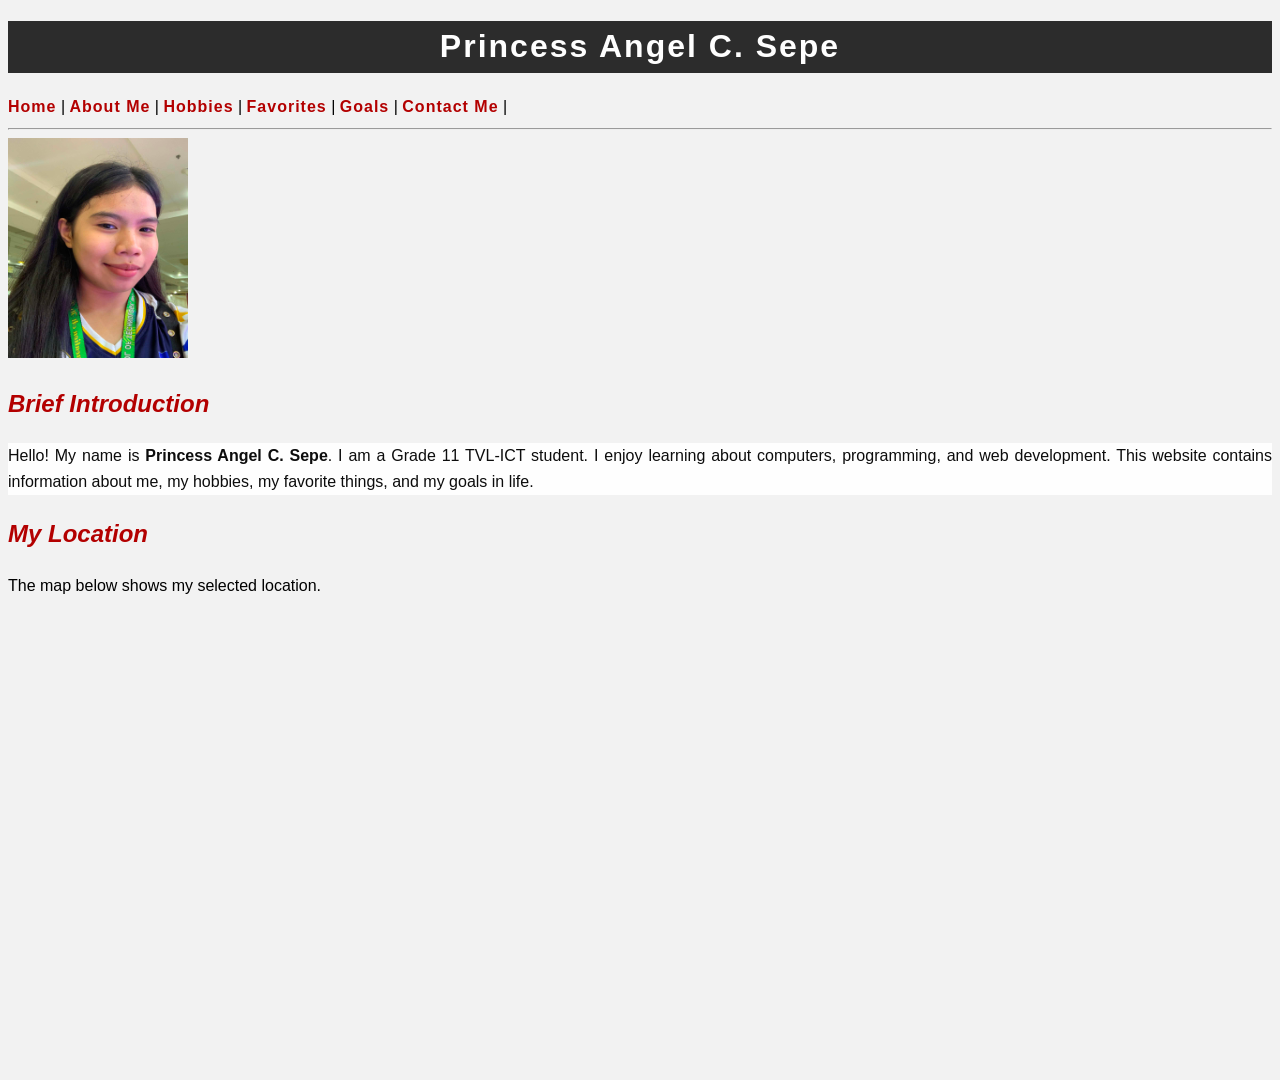
<file: index.html>
<!DOCTYPE html>
    <html>
    <head>
        <title>Home - My Personal Profile</title>
        <link rel="stylesheet" href="style.css">
    </head>

    <body>

    <h1 id="main-header">Princess Angel C. Sepe</h1>

    <nav>
        <a class="nav-link" href="index.html">Home</a> |
        <a class="nav-link" href="about.html">About Me</a> |
        <a class="nav-link" href="hobbies.html">Hobbies</a> |
        <a class="nav-link" href="favorites.html">Favorites</a> |
        <a class="nav-link" href="goals.html">Goals</a> |
        <a class="nav-link" href="contact.html">Contact Me</a> |
    </nav>

    <hr>

    <img src="766dfbe5-80e5-4660-8e57-4e1e7ac3a6b4.jpg"
    alt="Profile Picture"
    width="180"
    height="220">

    <h2 class="section-title">Brief Introduction</h2>

    <p class="profile-info">
    Hello! My name is <b>Princess Angel C. Sepe</b>. I am a Grade 11 TVL-ICT student.
    I enjoy learning about computers, programming, and web development.
    This website contains information about me, my hobbies, my favorite things,
    and my goals in life.
    </p>

    <h2 class="section-title">My Location</h2>

    <p>
    The map below shows my selected location.
    </p>

    <iframe src="https://www.google.com/maps/embed?pb=!1m18!1m12!1m3!1d245.34540922842356!2d123.97791697307929!3d10.299678879969314!2m3!1f0!2f0!3f0!3m2!1i1024!2i768!4f13.1!3m3!1m2!1s0x33a99759ac759e73%3A0xe1af186c5b57d7e2!2sH%20Mall!5e0!3m2!1sen!2sph!4v1786430071716!5m2!1sen!2sph" width="600" height="450" style="border:0;" allowfullscreen="" loading="lazy" referrerpolicy="strict-origin-when-cross-origin"></iframe>
</file>
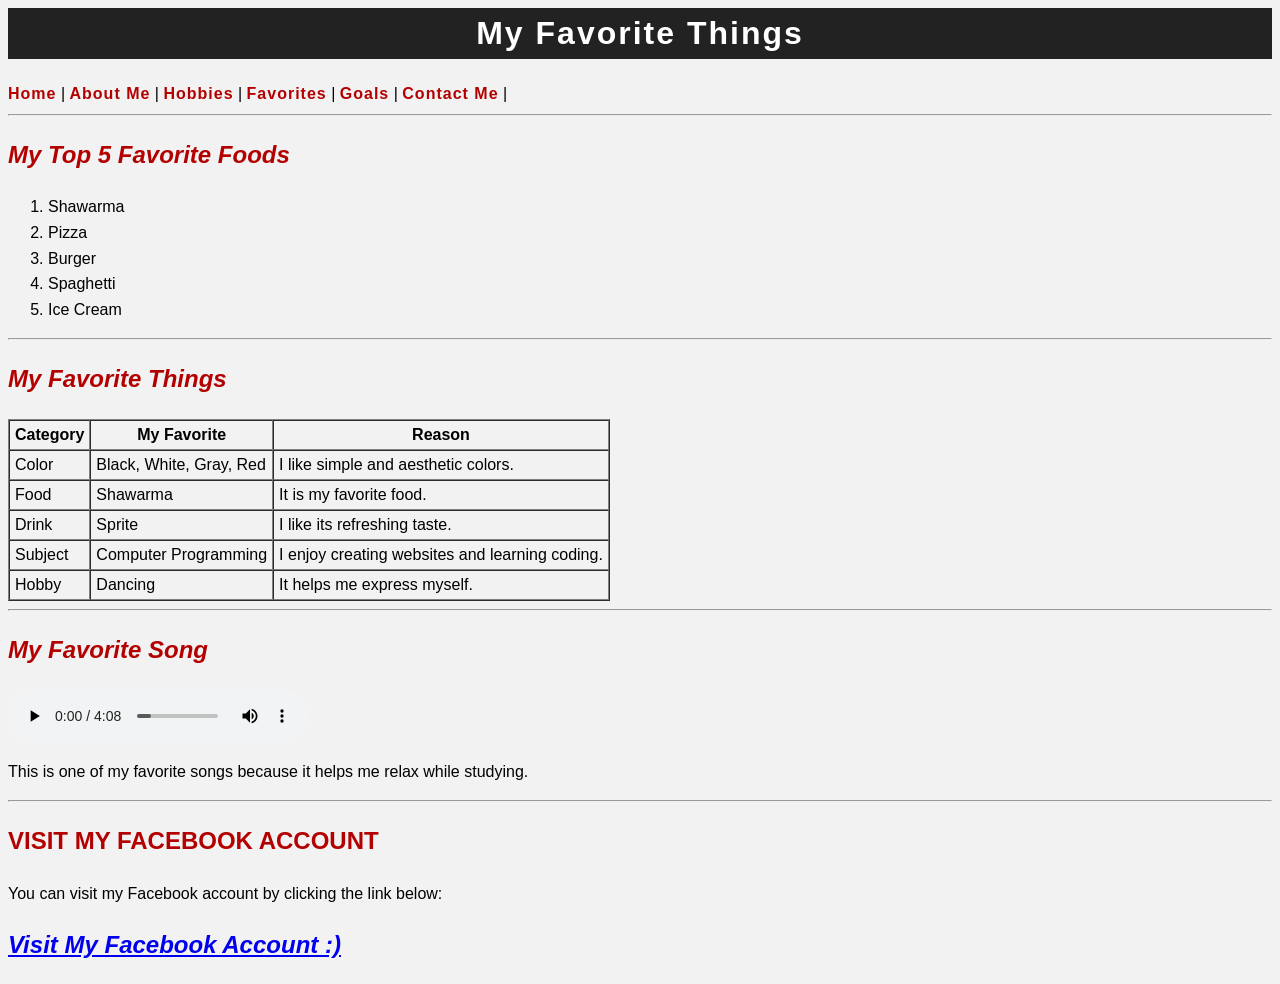
<file: favorites.html>
<title>Favorite Things</title>
 <link rel="stylesheet" href="style.css">
</head>

<body>

<h1>My Favorite Things</h1>

<nav>
    <a class="nav-link" href="index.html">Home</a> |
    <a class="nav-link" href="about.html">About Me</a> |
    <a class="nav-link" href="hobbies.html">Hobbies</a> |
    <a class="nav-link" href="favorites.html">Favorites</a> |
    <a class="nav-link" href="goals.html">Goals</a> |
    <a class="nav-link" href="contact.html">Contact Me</a> |

</nav>

<hr>

<h2 class="section-title">My Top 5 Favorite Foods</h2>
<ol>
    <li>Shawarma</li>
    <li>Pizza</li>
    <li>Burger</li>
    <li>Spaghetti</li>
    <li>Ice Cream</li>
</ol>

<hr>

<h2 class="section-title">My Favorite Things</h2>

<table border="1" cellpadding="5" cellspacing="0">

<tr>
    <th>Category</th>
    <th>My Favorite</th>
    <th>Reason</th>
</tr>

<tr>
    <td>Color</td>
    <td>Black, White, Gray, Red</td>
    <td>I like simple and aesthetic colors.</td>
</tr>

<tr>
    <td>Food</td>
    <td>Shawarma</td>
    <td>It is my favorite food.</td>
</tr>

<tr>
    <td>Drink</td>
    <td>Sprite</td>
    <td>I like its refreshing taste.</td>
</tr>

<tr>
    <td>Subject</td>
    <td>Computer Programming</td>
    <td>I enjoy creating websites and learning coding.</td>
</tr>

<tr>
    <td>Hobby</td>
    <td>Dancing</td>
    <td>It helps me express myself.</td>
</tr>

</table>

<hr>

<h2 class="section-title">My Favorite Song</h2>

<audio controls>
    <source src="The Weeknd - Save Your Tears (Official Music Video).mp3" type="audio/mpeg">
</audio>

<p>
This is one of my favorite songs because it helps me relax while studying.
</p>

<hr>


<h2>Visit My Facebook Account</h2>

<p>
You can visit my Facebook account by clicking the link below:
</p>

<p>
<a href="https://www.facebook.com/gelahazeeey" target="_blank">
<h2 class="section-title">Visit My Facebook Account :)</h2>
</a>
</p>
</file>
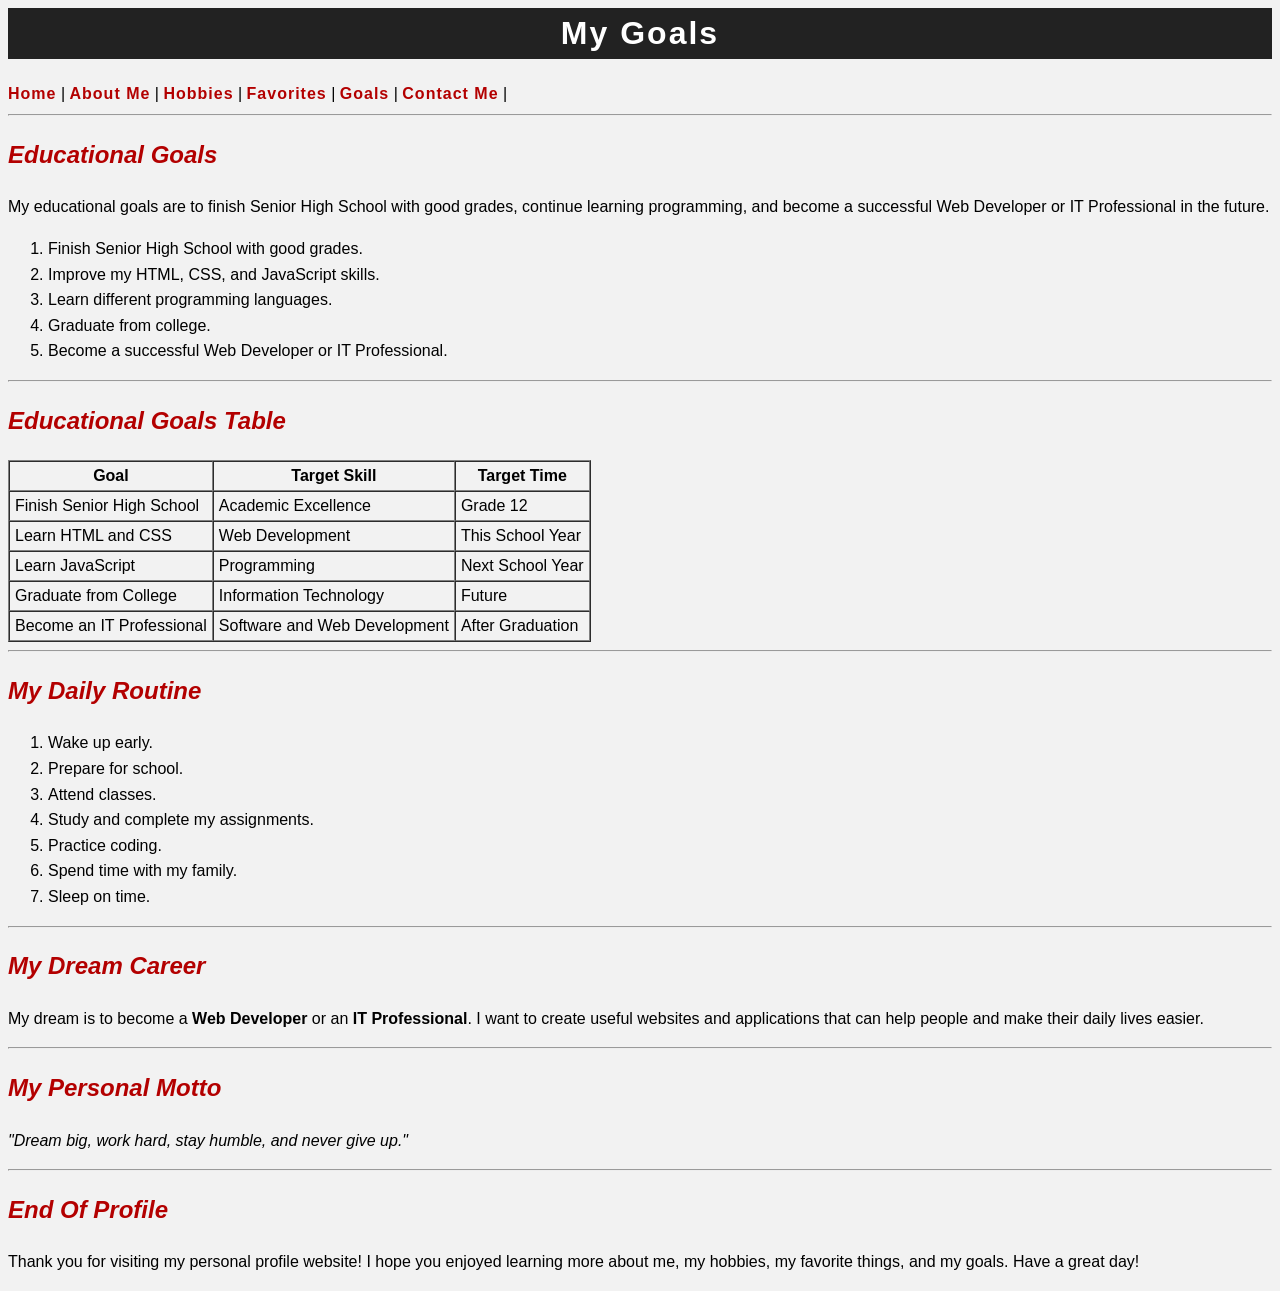
<file: goals.html>
<title>Goals</title>
  <link rel="stylesheet" href="style.css">
</head>

<body>

<h1>My Goals</h1>

<nav>
    <a class="nav-link" href="index.html">Home</a> |
    <a class="nav-link" href="about.html">About Me</a> |
    <a class="nav-link" href="hobbies.html">Hobbies</a> |
    <a class="nav-link" href="favorites.html">Favorites</a> |
    <a class="nav-link" href="goals.html">Goals</a> |
    <a class="nav-link" href="contact.html">Contact Me</a> |
</nav>

<hr>

<h2 class="section-title">Educational Goals</h2>

<p>
My educational goals are to finish Senior High School with good grades,
continue learning programming, and become a successful Web Developer
or IT Professional in the future.
</p>

<ol>
    <li>Finish Senior High School with good grades.</li>
    <li>Improve my HTML, CSS, and JavaScript skills.</li>
    <li>Learn different programming languages.</li>
    <li>Graduate from college.</li>
    <li>Become a successful Web Developer or IT Professional.</li>
</ol>

<hr>

<h2 class="section-title">Educational Goals Table</h2>

<table border="1" cellpadding="5" cellspacing="0">

<tr>
    <th>Goal</th>
    <th>Target Skill</th>
    <th>Target Time</th>
</tr>

<tr>
    <td>Finish Senior High School</td>
    <td>Academic Excellence</td>
    <td>Grade 12</td>
</tr>

<tr>
    <td>Learn HTML and CSS</td>
    <td>Web Development</td>
    <td>This School Year</td>
</tr>

<tr>
    <td>Learn JavaScript</td>
    <td>Programming</td>
    <td>Next School Year</td>
</tr>

<tr>
    <td>Graduate from College</td>
    <td>Information Technology</td>
    <td>Future</td>
</tr>

<tr>
    <td>Become an IT Professional</td>
    <td>Software and Web Development</td>
    <td>After Graduation</td>
</tr>

</table>

<hr>

<h2 class="section-title">My Daily Routine</h2>

<ol>
    <li>Wake up early.</li>
    <li>Prepare for school.</li>
    <li>Attend classes.</li>
    <li>Study and complete my assignments.</li>
    <li>Practice coding.</li>
    <li>Spend time with my family.</li>
    <li>Sleep on time.</li>
</ol>

<hr>

<h2 class="section-title">My Dream Career</h2>

<p>
My dream is to become a <b>Web Developer</b> or an
<b>IT Professional</b>. I want to create useful websites
and applications that can help people and make their
daily lives easier.
</p>

<hr>

<h2 class="section-title">My Personal Motto</h2>

<p>
<i>"Dream big, work hard, stay humble, and never give up."</i>
</p>

<hr>
<h2 class="section-title">End of Profile</h2>

<p>
Thank you for visiting my personal profile website!
I hope you enjoyed learning more about me, my hobbies,
my favorite things, and my goals. Have a great day!
</p>

</body>
</html>
</file>
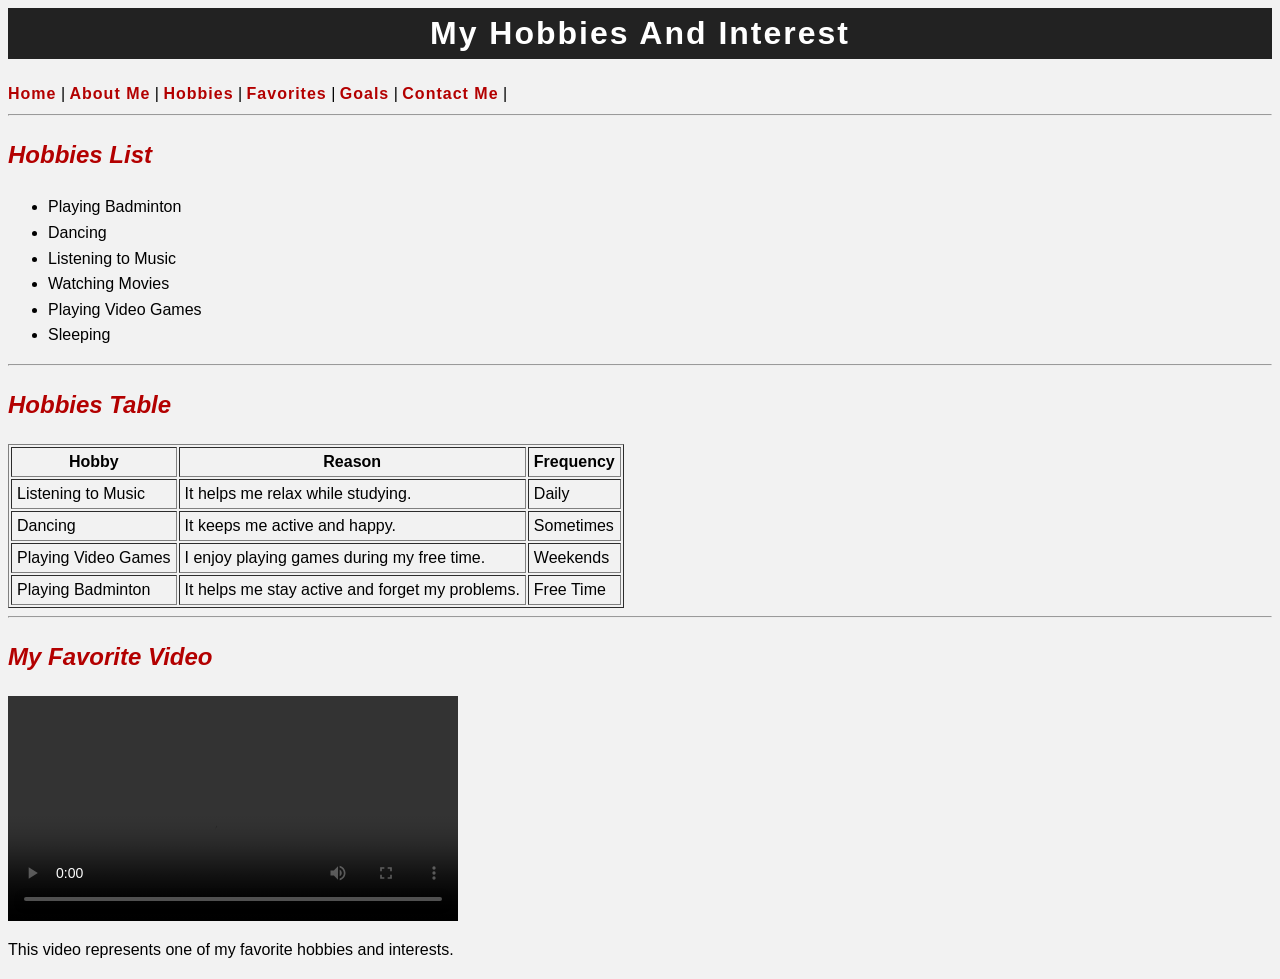
<file: hobbies.html>
<title>Hobbies and Interests</title>
 <link rel="stylesheet" href="style.css">
</head>

<body>

<h1>My Hobbies And Interest</h1>

<nav>
    <a class="nav-link" href="index.html">Home</a> |
    <a class="nav-link" href="about.html">About Me</a> |
    <a class="nav-link" href="hobbies.html">Hobbies</a> |
    <a class="nav-link" href="favorites.html">Favorites</a> |
    <a class="nav-link" href="goals.html">Goals</a> |
    <a class="nav-link" href="contact.html">Contact Me</a> |
</nav>

<hr>

<h2 class="section-title">Hobbies List</h2>

<ul>
    <li>Playing Badminton</li>
    <li>Dancing</li>
    <li>Listening to Music</li>
    <li>Watching Movies</li>
    <li>Playing Video Games</li>
    <li>Sleeping</li>
</ul>

<hr>

<h2 class="section-title">Hobbies Table</h2>

<table border="1" cellpadding="5">

<tr>
    <th>Hobby</th>
    <th>Reason</th>
    <th>Frequency</th>
</tr>

<tr>
    <td>Listening to Music</td>
    <td>It helps me relax while studying.</td>
    <td>Daily</td>
</tr>

<tr>
    <td>Dancing</td>
    <td>It keeps me active and happy.</td>
    <td>Sometimes</td>
</tr>

<tr>
    <td>Playing Video Games</td>
    <td>I enjoy playing games during my free time.</td>
    <td>Weekends</td>
</tr>

<tr>
    <td>Playing Badminton</td>
    <td>It helps me stay active and forget my problems.</td>
    <td>Free Time</td>
</tr>

</table>

<hr>

<h2 class="section-title">My Favorite Video</h2>

<video width="450" controls>
    <source src="SHUTTLE STRIKE  BADMINTON PROMO VIDEO  YONEX  By _- Studio11 Film's.mp4" type="video/mp4">
</video>

<p>
This video represents one of my favorite hobbies and interests.
</p>
</file>
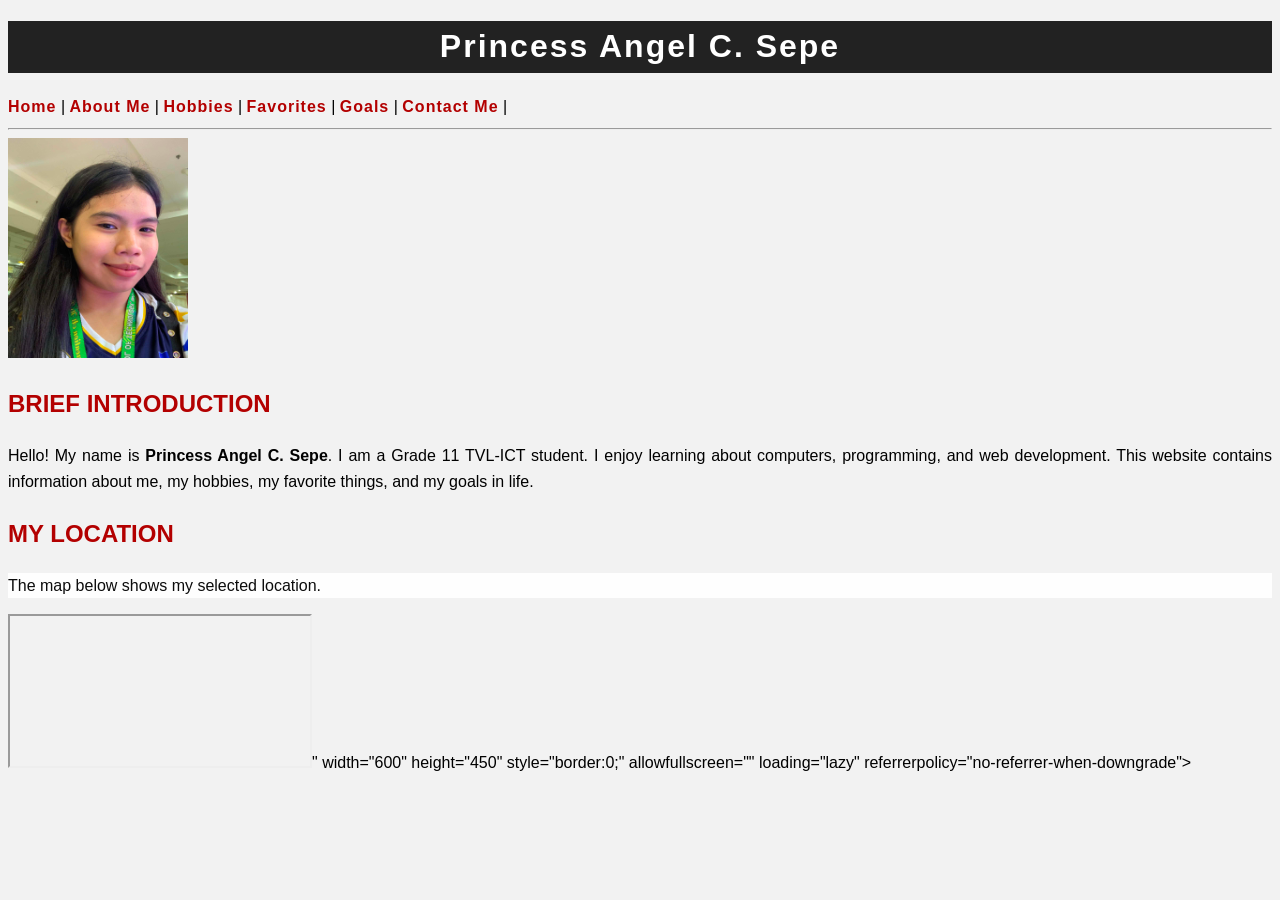
<file: homepage.html>
<!DOCTYPE html>
<html>
<head>
    <title>Home - My Personal Profile</title>
    <link rel="stylesheet" href="style.css">
</head>

<body>

<h1>Princess Angel C. Sepe</h1>

<nav>
    <a class="nav-link" href="homepage.html">Home</a> |
    <a class="nav-link" href="about.html">About Me</a> |
    <a class="nav-link" href="hobbies.html">Hobbies</a> |
    <a class="nav-link" href="favorites.html">Favorites</a> |
    <a class="nav-link" href="goals.html">Goals</a> |
    <a class="nav-link" href="contact.html">Contact Me</a> |
</nav>

<hr>

<img src="766dfbe5-80e5-4660-8e57-4e1e7ac3a6b4.jpg"
alt="Profile Picture"
width="180"
height="220">

<h2>Brief Introduction</h2>

<p>
Hello! My name is <b>Princess Angel C. Sepe</b>. I am a Grade 11 TVL-ICT student.
I enjoy learning about computers, programming, and web development.
This website contains information about me, my hobbies, my favorite things,
and my goals in life.
</p>

<h2>My Location</h2>

<p class="profile-info">
The map below shows my selected location.
</p>

<iframe
    src="https://www.google.com/maps?q=H+Mall+Lapu-Lapu+City&output=embed"></iframe>"
    width="600"
    height="450"
    style="border:0;"
    allowfullscreen=""
    loading="lazy"
    referrerpolicy="no-referrer-when-downgrade">
</iframe>
</file>
<file: style.css>
body {
    color: black;
    background-color: #f2f2f2;
    font-family: Arial, sans-serif;
    font-size: 16px;
    line-height: 1.6;
}

/* ELEMENT SELECTORS */

h1 {
    color: white;
    background-color: #222222;
    text-align: center;
    font-family: Arial, sans-serif;
    font-size: 32px;
    font-weight: bold;
    letter-spacing: 2px;
}

h2 {
    color: #b30000;
    font-weight: bold;
    text-transform: uppercase;
}

p {
    color: black;
    font-family: Arial, sans-serif;
    font-size: 16px;
    line-height: 1.6;
    text-align: justify;
}

/* FORM ARRANGEMENT */

form {
    line-height: 2;
}

.form-label {
    color: #222222;
    font-weight: bold;
    font-size: 16px;
    display: inline-block;
    min-width: 120px;
}

input[type="text"],
input[type="email"],
select {
    margin-bottom: 8px;
}

textarea {
    display: block;
    width: 400px;
    height: 150px;
    margin-top: 5px;
    margin-bottom: 10px;
}

/* CLASS SELECTORS */

.nav-link {
    color: #b30000;
    font-weight: bold;
    text-decoration: none;
    letter-spacing: 1px;
}

.profile-info {
    background-color: white;
    opacity: 0.95;
}

.section-title {
    color: #b30000;
    font-weight: bold;
    font-style: italic;
    text-transform: capitalize;
}

/* ID SELECTORS */

#main-header {
    background-color: #222222;
    color: white;
    text-align: center;
    opacity: 0.95;
}

#contact-section {
    background-color: #2e2a2a;
    color: white;
    opacity: 0.95;
}

/* MULTIPLE CLASSES */

.btn {
    font-weight: bold;
    text-decoration: none;
}

.primary {
    color: white;
    background-color: #b30000;
    font-size: 16px;
}
</file>
